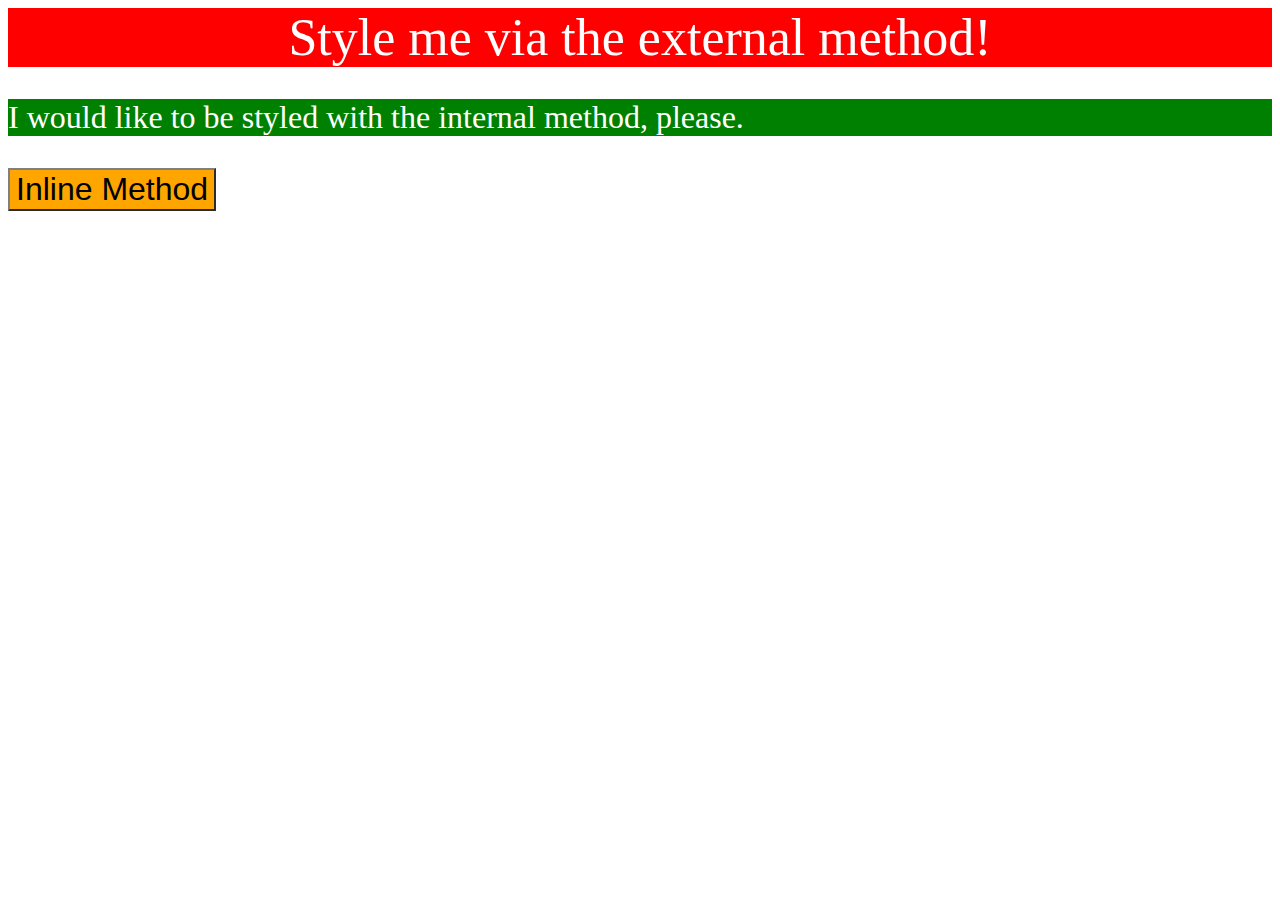
<file: foundations/01-css-methods/index.html>
<!DOCTYPE html>
<html lang="en">
  <head>
    <link rel="stylesheet" href="styles.css">
    <style>
      p {
        color: white;
        background-color: green;
        font-size: 32px;
      }
    </style><meta charset="UTF-8">
    <meta http-equiv="X-UA-Compatible" content="IE=edge">
    <meta name="viewport" content="width=device-width, initial-scale=1.0">
    <title>Methods for Adding CSS</title>
  </head>
  <body>
    <div>Style me via the external method!</div>
    <p>I would like to be styled with the internal method, please.</p>
    <button style="color: black; background-color: orange; border-color: gray; font-size: 32px;">Inline Method</button>
  </body>
</html>
</file>
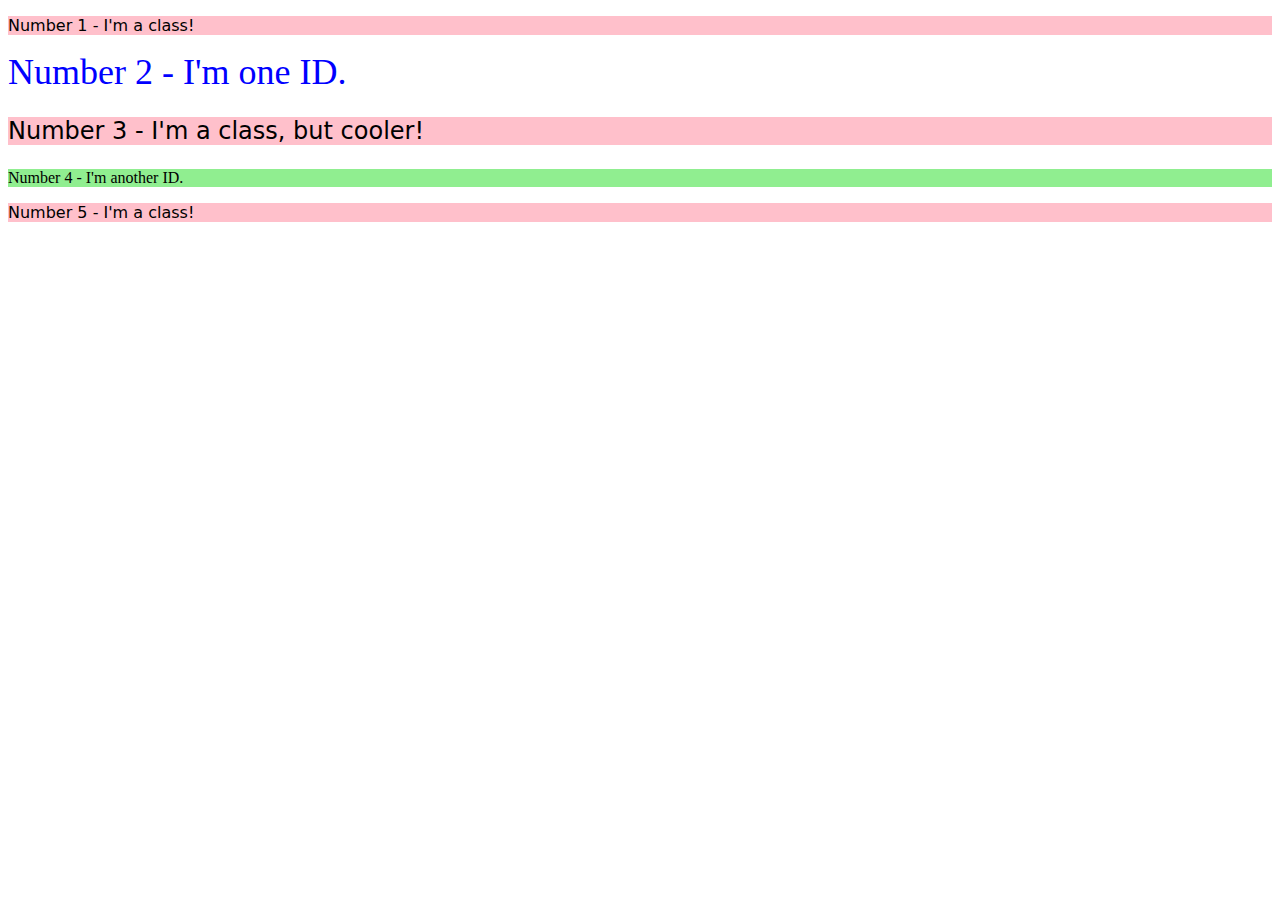
<file: foundations/02-class-id-selectors/index.html>
<!DOCTYPE html>
<html lang="en">
  <head>
    <meta charset="UTF-8">
    <meta http-equiv="X-UA-Compatible" content="IE=edge">
    <meta name="viewport" content="width=device-width, initial-scale=1.0">
    <title>Class and ID Selectors</title>
    <link rel="stylesheet" href="style.css">
  </head>
  <body>
    <p class="odds">Number 1 - I'm a class!</p>
    <div id="no2">Number 2 - I'm one ID.</div>
    <p class="odds cool" >Number 3 - I'm a class, but cooler!</p>
    <div id="no4">Number 4 - I'm another ID.</div>
    <p class="odds">Number 5 - I'm a class!</p>
  </body>
</html>
</file>
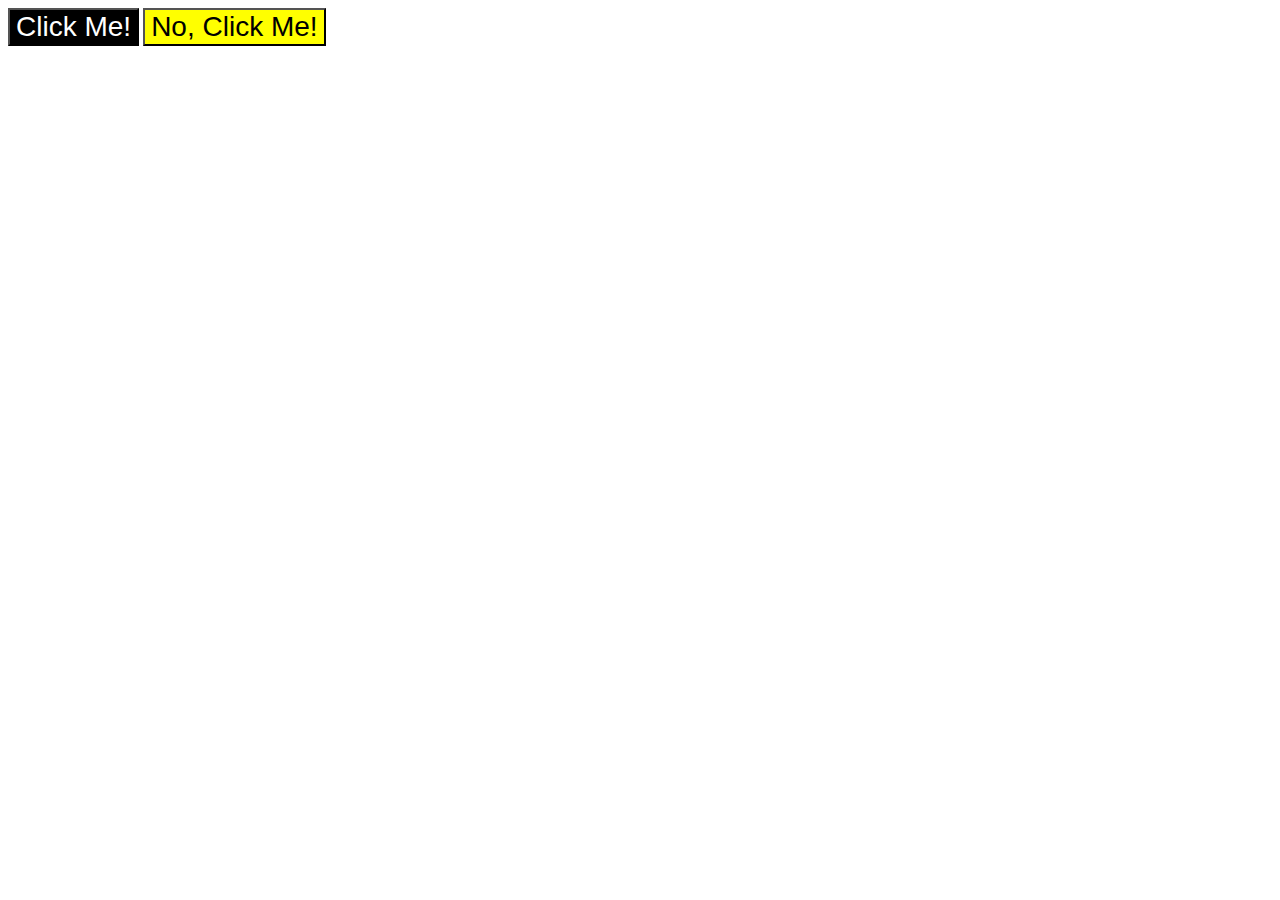
<file: foundations/03-grouping-selectors/index.html>
<!DOCTYPE html>
<html lang="en">
  <head>
    <meta charset="UTF-8">
    <meta http-equiv="X-UA-Compatible" content="IE=edge">
    <meta name="viewport" content="width=device-width, initial-scale=1.0">
    <title>Grouping Selectors</title>
    <link rel="stylesheet" href="style.css">
  </head>
  <body>
    <button class="first">Click Me!</button>
    <button class="second">No, Click Me!</button>
  </body>
</html>
</file>
<file: foundations/01-css-methods/styles.css>
/* styles.css */
div {
    color: white;
    background-color: red;
    font-size: 52px;
    font-style: bold;
    text-align: center;

}
</file>
<file: foundations/02-class-id-selectors/style.css>
/* style.css */
.odds {
    font-family: Verdana, DejaVu sans, sans-serif;
    color: #000000;
    background-color: #ffc0cb;

}
.cool {
    font-size:  24px;
}
#no2 {
    color: #0000ff;
    font-size: 36px;

}
#no4 {
    font-style: bold;
    background-color: #90ee90;
}
</file>
<file: foundations/03-grouping-selectors/style.css>
/* style.css */
button {
    
    font-size: 28px;
    font-family: Helvetica,'Times New Roman', sans-serif; 
}
.first {
    background-color: black;
    color: white;
}
.second {
    background-color: yellow;
}
</file>
